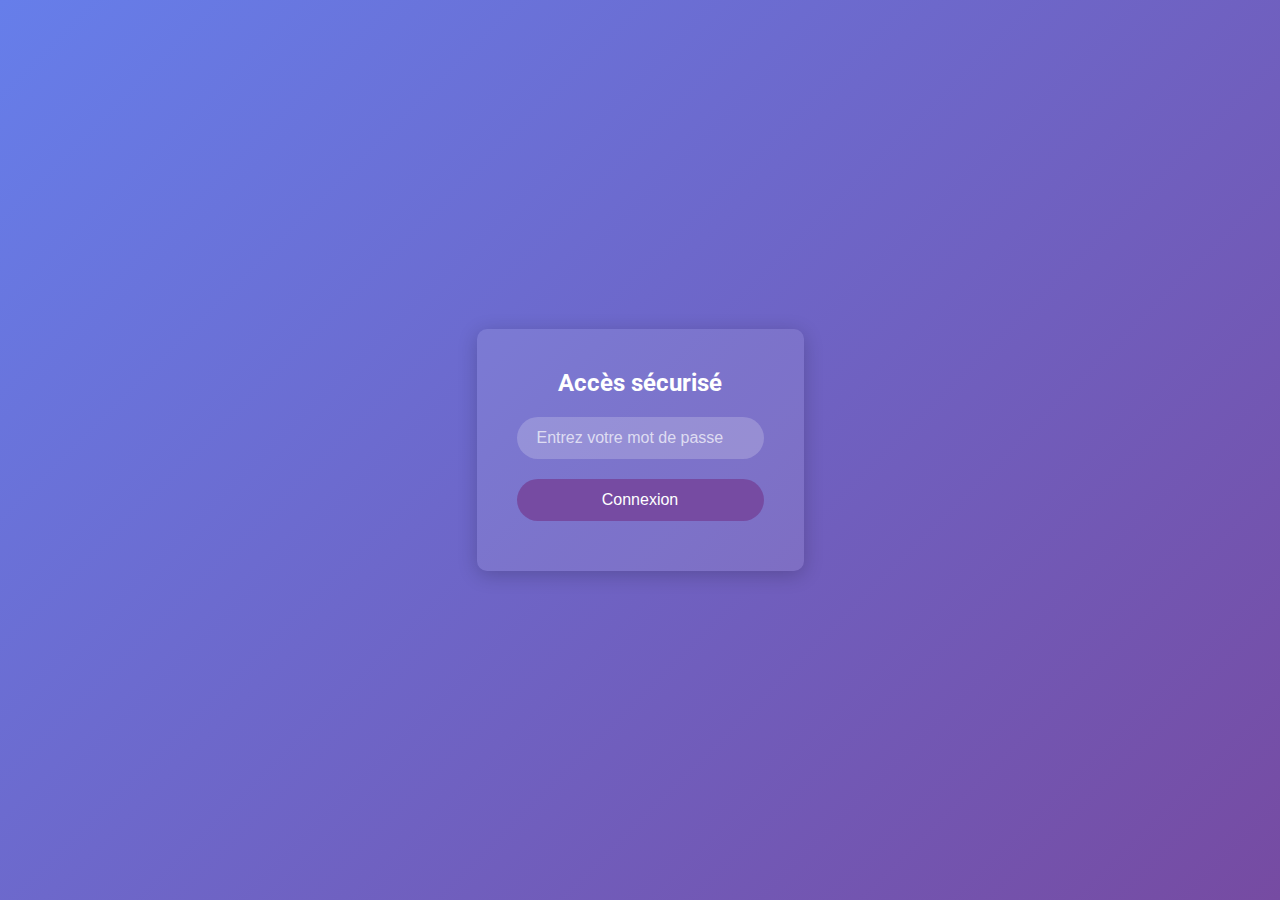
<file: index.html>
<!DOCTYPE html>
<html lang="fr">
<head>
    <meta charset="UTF-8">
    <meta name="viewport" content="width=device-width, initial-scale=1.0">
    <title>ArtaVerse Data</title>
    <link href="https://fonts.googleapis.com/css2?family=Roboto:wght@400;500&display=swap" rel="stylesheet">
    <link rel="stylesheet" href="styles.css">
</head>
<body>
    <div class="login-container">
        <div class="login-box">
            <h2>Accès sécurisé</h2>
            <form id="passwordForm">
                <div class="input-group">
                    <input type="password" id="passwordInput" placeholder="Entrez votre mot de passe" required>
                </div>
                <button type="submit">Connexion</button>
            </form>
            <p id="error-message"></p>
        </div>
    </div>
    
    <script src="script.js"></script>
</body>
</html>
</file>
<file: styles.css>
/* styles.css */

* {
    margin: 0;
    padding: 0;
    box-sizing: border-box;
}

body {
    font-family: 'Roboto', sans-serif;
    background: linear-gradient(135deg, #667eea, #764ba2);
    height: 100vh;
    display: flex;
    justify-content: center;
    align-items: center;
    color: #fff;
}

.login-container {
    display: flex;
    justify-content: center;
    align-items: center;
    height: 100%;
}

.login-box {
    background-color: rgba(255, 255, 255, 0.1);
    padding: 40px;
    border-radius: 10px;
    box-shadow: 0 4px 20px rgba(0, 0, 0, 0.2);
    text-align: center;
    width: 100%;
    max-width: 350px;
    transition: all 0.3s ease;
}

.login-box:hover {
    transform: translateY(-5px);
    box-shadow: 0 6px 25px rgba(0, 0, 0, 0.3);
}

h2 {
    font-size: 24px;
    margin-bottom: 20px;
    color: #fff;
}

.input-group {
    position: relative;
    margin-bottom: 20px;
}

input[type="password"] {
    width: 100%;
    padding: 12px 20px;
    border-radius: 30px;
    border: none;
    background-color: rgba(255, 255, 255, 0.2);
    color: #fff;
    outline: none;
    font-size: 16px;
    transition: background-color 0.3s;
}

input[type="password"]::placeholder {
    color: rgba(255, 255, 255, 0.7);
}

input[type="password"]:focus {
    background-color: rgba(255, 255, 255, 0.3);
}

button {
    width: 100%;
    padding: 12px;
    border-radius: 30px;
    border: none;
    background-color: #764ba2;
    color: white;
    font-size: 16px;
    cursor: pointer;
    transition: background-color 0.3s ease;
}

button:hover {
    background-color: #667eea;
}

#error-message {
    color: #ff6b6b;
    margin-top: 10px;
    font-size: 14px;
}

/* styles.css (ajouter au fichier existant) */

.secure-box {
    background-color: rgba(255, 255, 255, 0.1);
    padding: 40px;
    border-radius: 10px;
    box-shadow: 0 4px 20px rgba(0, 0, 0, 0.2);
    text-align: center;
    max-width: 400px;
    width: 100%;
    color: #fff;
}

.secure-box h2 {
    font-size: 28px;
    margin-bottom: 20px;
}

.secure-box p {
    font-size: 18px;
}

/* Bureau */

* {
    margin: 0;
    padding: 0;
    box-sizing: border-box;
}

body, html {
    margin: 0;
    padding: 0;
    font-family: 'Roboto', sans-serif;
    background-color: #1a1a2e;
    height: 100%;
    width: 100%;
    display: flex;
    justify-content: center;
    align-items: center;
    overflow: hidden; /* Empêche le défilement si la page déborde */
}

.desktop-container {
    position: relative;
    width: 100vw;
    height: 100vh;
    background: linear-gradient(135deg, #667eea, #764ba2);
    display: flex;
    flex-direction: column;
    justify-content: flex-start;
    align-items: flex-start;
    overflow: hidden; /* Empêche le débordement des éléments */
}

.desktop-icons {
    position: absolute;
    top: 50px;
    left: 50px;
    display: flex;
    flex-direction: column;
    gap: 20px;
}

.desktop-icon {
    display: flex;
    flex-direction: column;
    align-items: center;
    color: #fff;
    cursor: pointer;
}

.desktop-icon img {
    width: 64px;
    height: 64px;
}

.desktop-icon p {
    margin-top: 8px;
    font-size: 14px;
    text-align: center;
    color: #ffffffcc;
}

/* Barre des tâches */
.taskbar {
    position: absolute;
    bottom: 0;
    left: 0;
    right: 0;
    height: 60px;
    background-color: rgba(255, 255, 255, 0.2);
    display: flex;
    justify-content: space-between;
    align-items: center;
    padding: 0 20px;
}

.taskbar-icons {
    display: flex;
    gap: 20px;
}

.taskbar-icon {
    width: 40px;
    height: 40px;
    cursor: pointer;
    transition: transform 0.2s ease;
}

.taskbar-icon:hover {
    transform: scale(1.1);
}

.taskbar-time {
    color: white;
    font-size: 18px;
}
</file>
